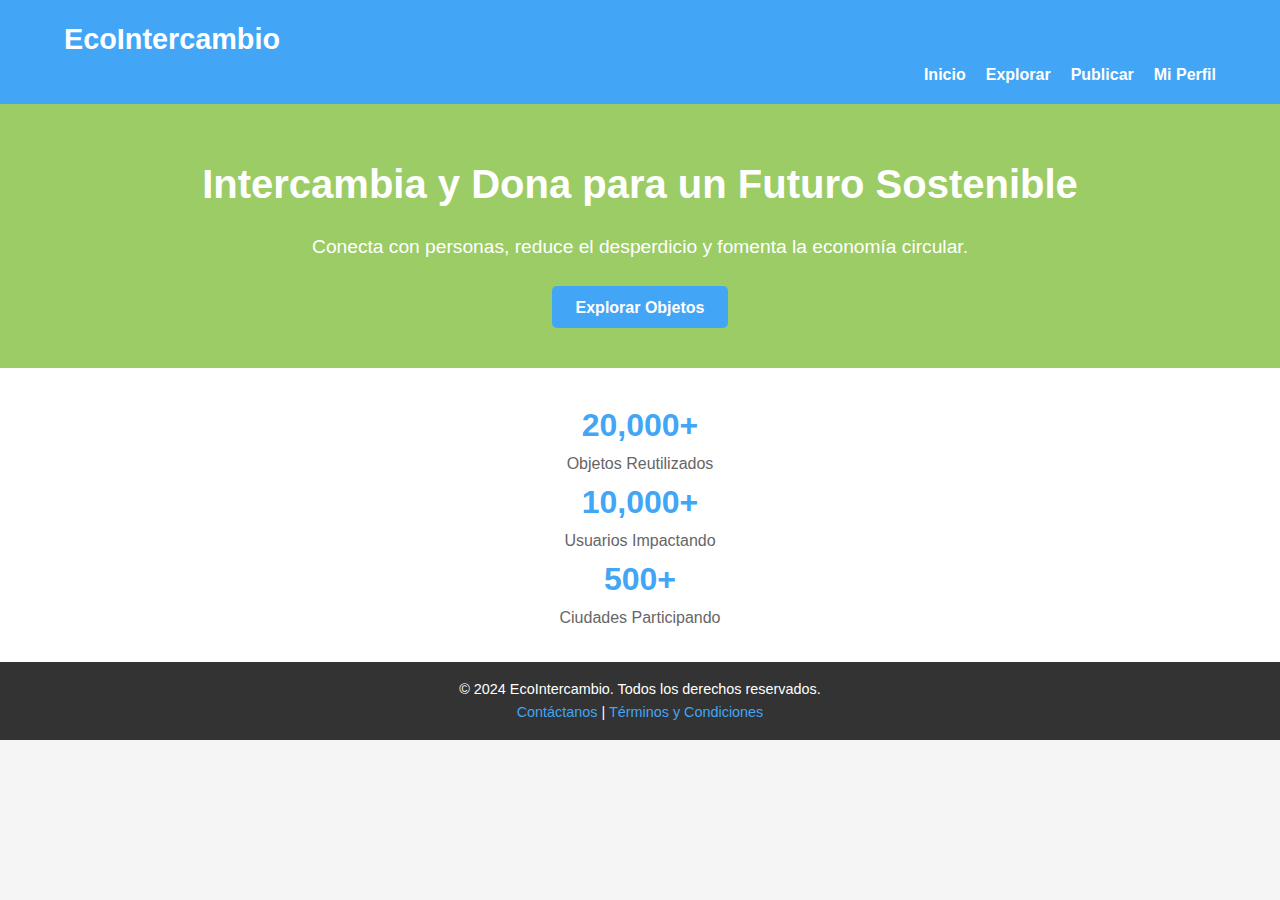
<file: index.html>
<!DOCTYPE html>
<html lang="en">
<head>
  <meta charset="UTF-8">
  <meta name="viewport" content="width=device-width, initial-scale=1.0">
  <title>Plataforma de Trueque y Donaciones</title>
  <link rel="stylesheet" href="styles.css">
</head>
<body>
  <!-- Encabezado -->
  <header class="header">
    <div class="container">
      <h1 class="logo">EcoIntercambio</h1>
      <nav class="nav">
        <ul>
          <li><a href="#home">Inicio</a></li>
          <li><a href="#explorar">Explorar</a></li>
          <li><a href="#publicar">Publicar</a></li>
          <li><a href="#perfil">Mi Perfil</a></li>
        </ul>
      </nav>
    </div>
  </header>

  <!-- Sección de Introducción -->
  <section id="home" class="intro">
    <div class="container">
      <h2>Intercambia y Dona para un Futuro Sostenible</h2>
      <p>Conecta con personas, reduce el desperdicio y fomenta la economía circular.</p>
      <a href="#explorar" class="btn-primary">Explorar Objetos</a>
    </div>
  </section>

  <!-- Sección de Estadísticas -->
  <section class="stats">
    <div class="container">
      <div class="stat">
        <h3>20,000+</h3>
        <p>Objetos Reutilizados</p>
      </div>
      <div class="stat">
        <h3>10,000+</h3>
        <p>Usuarios Impactando</p>
      </div>
      <div class="stat">
        <h3>500+</h3>
        <p>Ciudades Participando</p>
      </div>
    </div>
  </section>

  <!-- Pie de página -->
  <footer class="footer">
    <div class="container">
      <p>© 2024 EcoIntercambio. Todos los derechos reservados.</p>
      <p><a href="#contacto">Contáctanos</a> | <a href="#terminos">Términos y Condiciones</a></p>
    </div>
  </footer>
</body>
</html>
</file>
<file: styles.css>
/* Reset y Estilos Generales */
* {
    margin: 0;
    padding: 0;
    box-sizing: border-box;
  }
  body {
    font-family: 'Roboto', sans-serif;
    line-height: 1.6;
    color: #333;
    background-color: #f5f5f5;
  }
  .container {
    width: 90%;
    max-width: 1200px;
    margin: 0 auto;
  }
  
  /* Encabezado */
  .header {
    background: #42a5f5;
    color: #fff;
    padding: 1rem 0;
  }
  .header .logo {
    font-size: 1.8rem;
    font-weight: bold;
  }
  .nav ul {
    list-style: none;
    display: flex;
    justify-content: flex-end;
  }
  .nav ul li {
    margin-left: 20px;
  }
  .nav ul li a {
    color: #fff;
    text-decoration: none;
    font-weight: bold;
  }
  
  /* Introducción */
  .intro {
    background: #9ccc65;
    color: #fff;
    text-align: center;
    padding: 3rem 1rem;
  }
  .intro h2 {
    font-size: 2.5rem;
    margin-bottom: 1rem;
  }
  .intro p {
    font-size: 1.2rem;
    margin-bottom: 2rem;
  }
  .btn-primary {
    background: #42a5f5;
    color: #fff;
    padding: 0.8rem 1.5rem;
    text-decoration: none;
    font-weight: bold;
    border-radius: 5px;
    transition: background 0.3s;
  }
  .btn-primary:hover {
    background: #1e88e5;
  }
  
  /* Estadísticas */
  .stats {
    background: #fff;
    text-align: center;
    padding: 2rem 1rem;
    display: flex;
    justify-content: space-around;
  }
  .stats .stat h3 {
    font-size: 2rem;
    color: #42a5f5;
  }
  .stats .stat p {
    font-size: 1rem;
    color: #666;
  }
  
  /* Pie de página */
  .footer {
    background: #333;
    color: #fff;
    text-align: center;
    padding: 1rem 0;
    font-size: 0.9rem;
  }
  .footer a {
    color: #42a5f5;
    text-decoration: none;
  }
  .footer a:hover {
    text-decoration: underline;
  }
</file>
